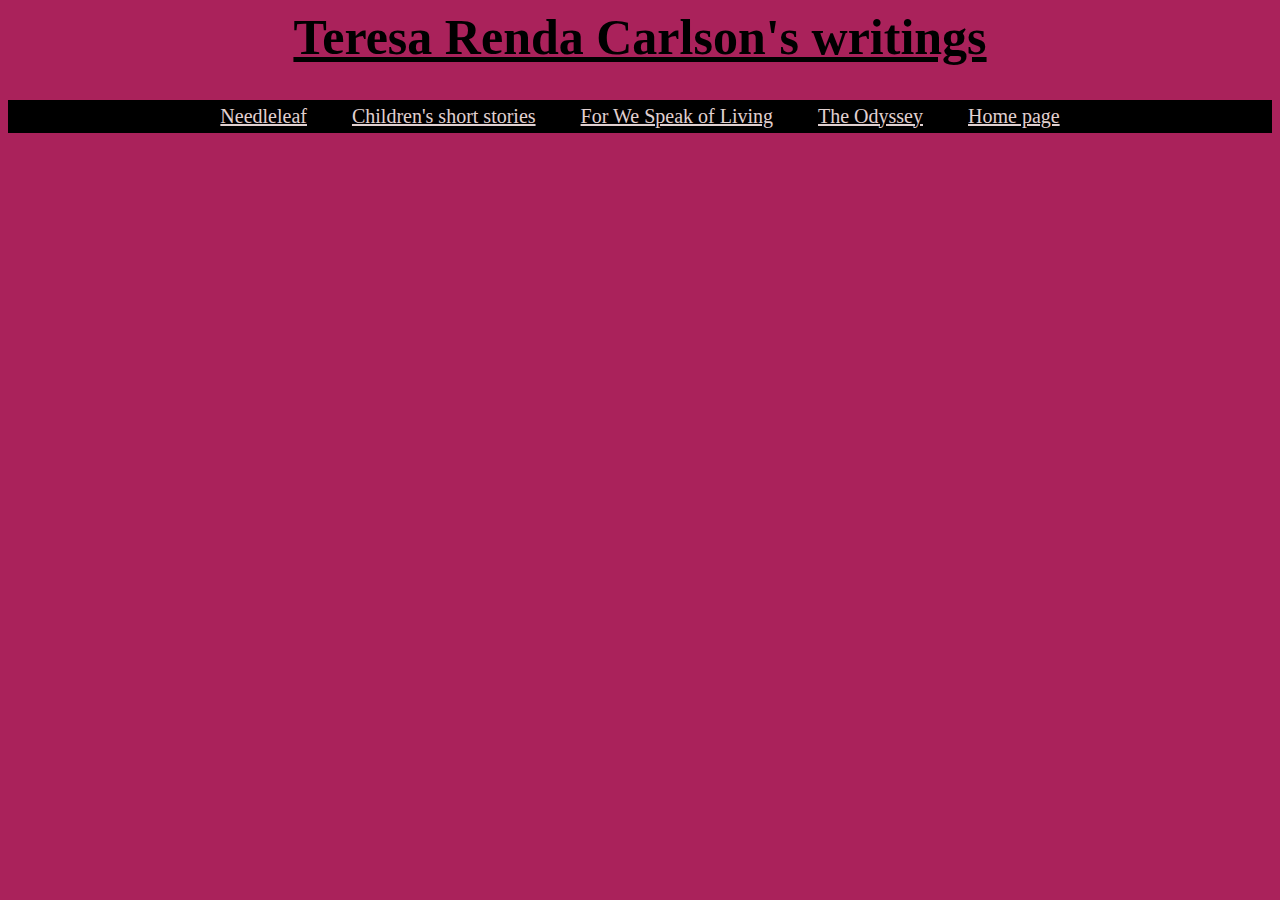
<file: Children's short stories.html>
<!--Children's short stories-->
<DOCTYPE HTML>
  <HTML>
    <title>Teresa_Carlson_writings</title>
    <body>
      <style>
                body {
        background:#aa225b;
          
      }
        h1 {
          text-align:center;
          text-decoration:underline;
          font-size:50px;
        }
        img {
           display: block;
    margin: 0 auto;
        } 
        ul {
    padding: 5px;
           background:black;
   
          text-align: center;
          font-size:20px
            
    }
    li {
      display: inline;
      padding: 0px 20px 0px 20px;
          
      
      }
      a {
        font-size:20;
          color:#e0d0d0;
      </style>
      <h1>Teresa Renda Carlson's writings</h1>
      <ul>
        <li><a href="Neddleleaf.html">Needleleaf</a></li>
        <li><a href="Children's short stories.html">Children's short stories</a></li>
        <li><a href="For We Speak of Living.html">For We Speak of Living</a></li>
        <li><a href="The Odyssey.html">The Odyssey</a></li>
        <li><a href="index.html">Home page</a></li>
      </ul>
      
      <link rel="stylesheet" type="text/css" href="stylesheet.css"/>
    </body>
  </HTML>
</file>
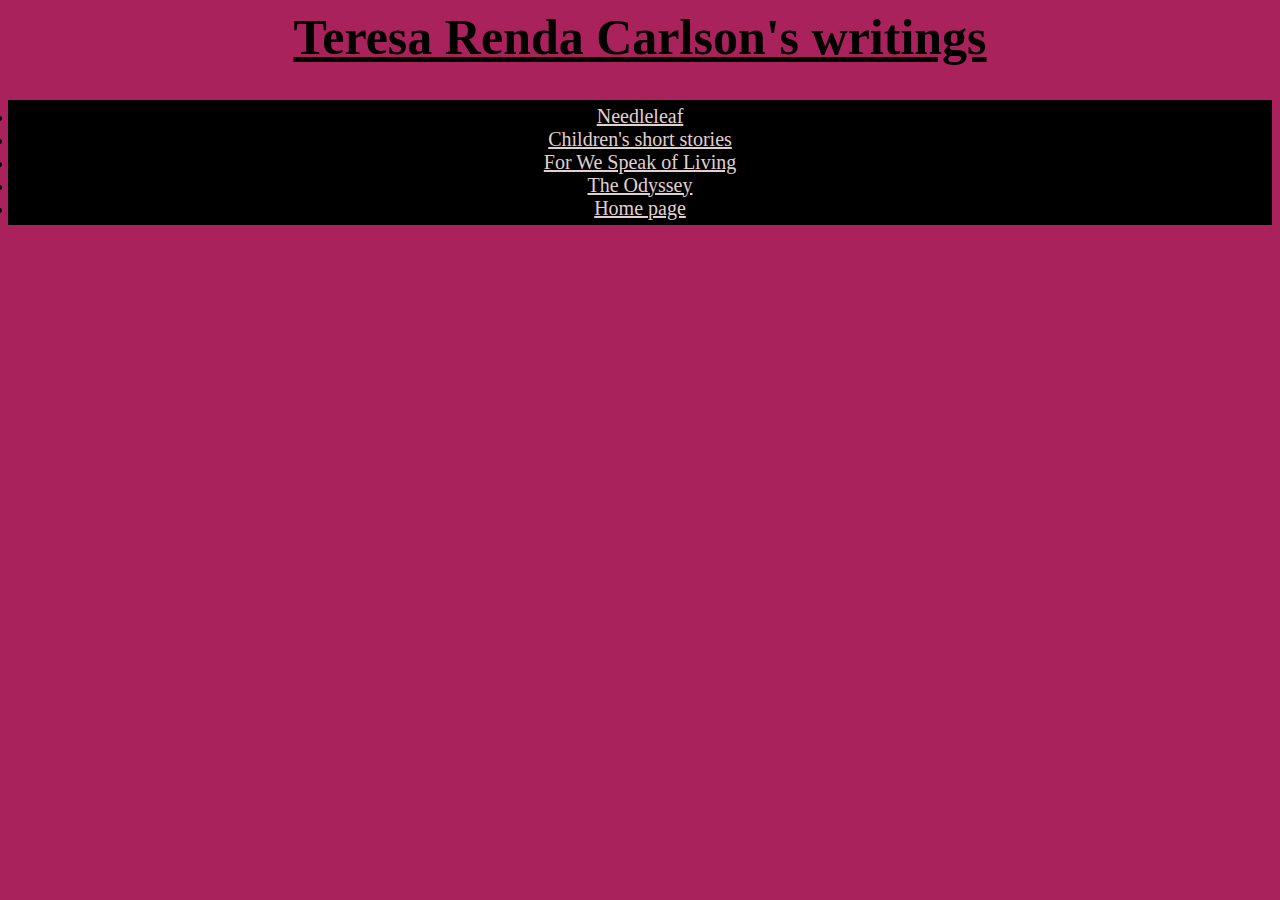
<file: Children's_short_stories.html>
<!--Children's short stories-->
<DOCTYPE HTML>
  <HTML>
    <title>Teresa_Carlson_writings</title>
    <body>
      <h1>Teresa Renda Carlson's writings</h1>
      <ul>
        <li><a href="Neddleleaf.html">Needleleaf</a></li>
        <li><a href="Children's_short_stories.html">Children's short stories</a></li>
        <li><a href="For_We_Speak_of_Living.html">For We Speak of Living</a></li>
        <li><a href="The_Odyssey.html">The Odyssey</a></li>
        <li><a href="index.html">Home page</a></li>
      </ul>
      
      <link rel="stylesheet" type="text/css" href="stylesheet.css"/>
    </body>
  </HTML>
</file>
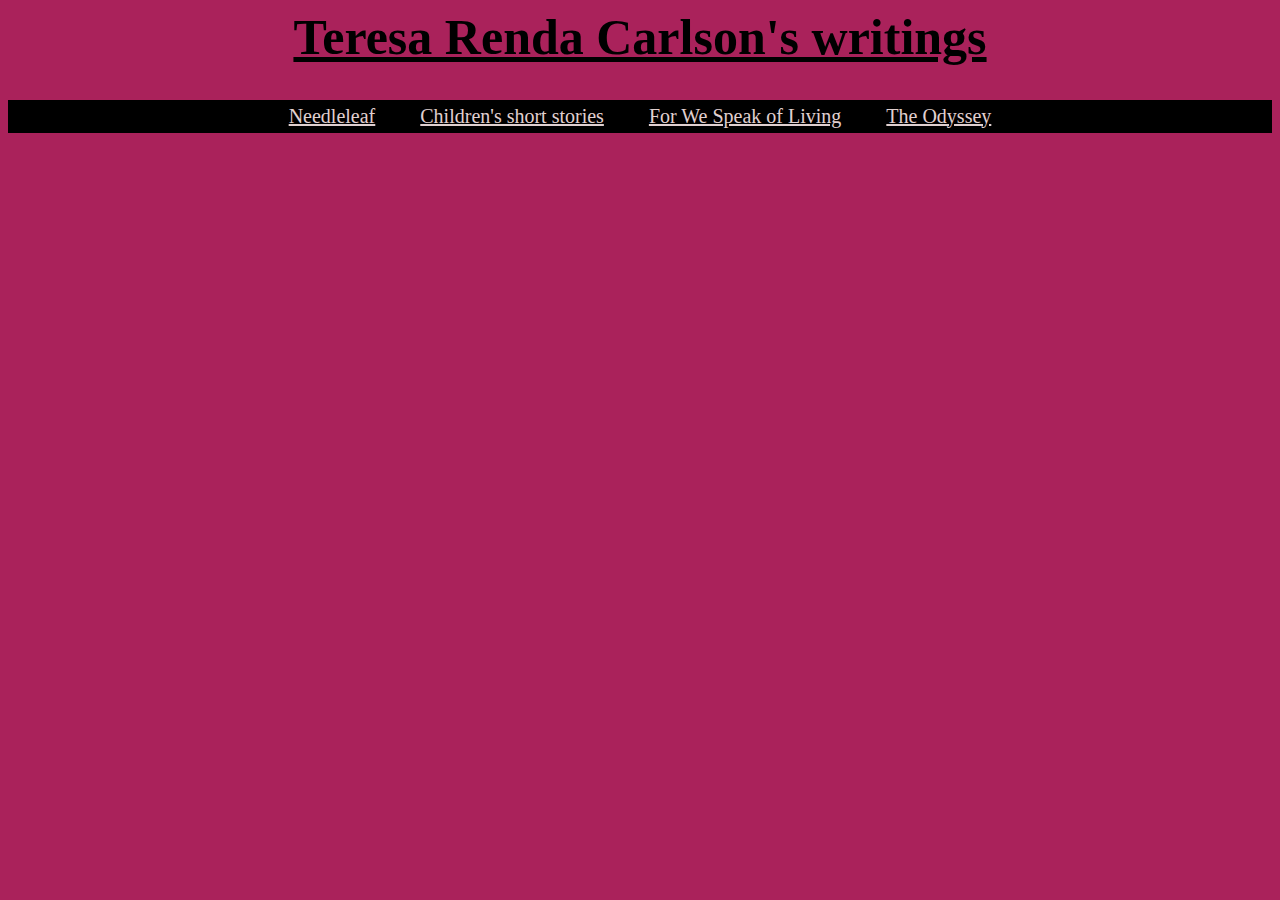
<file: For We Speak of Living.html>
<!-- For We Speak of Living-->
<DOCTYPE HTML>
  <HTML>
    <title>Teresa_Carlson_writings</title>
    <body>
      <style>
                body {
        background:#aa225b;
          
      }
        h1 {
          text-align:center;
          text-decoration:underline;
          font-size:50px;
        }
        img {
           display: block;
    margin: 0 auto;
        } 
        ul {
    padding: 5px;
           background:black;
   
          text-align: center;
          font-size:20px
            
    }
    li {
      display: inline;
      padding: 0px 20px 0px 20px;
          
      
      }
      a {
        font-size:20;
          color:#e0d0d0;
      </style>
      <h1>Teresa Renda Carlson's writings</h1>
      <ul>
        <li><a href="Neddleleaf.html">Needleleaf</a></li>
        <li><a href="Children's short stories.html">Children's short stories</a></li>
        <li><a href="For We Speak of Living">For We Speak of Living</a></li>
        <li><a href="The Odyssey">The Odyssey</a></li>
      </ul>
     
     
    </body>
  </HTML>
</file>
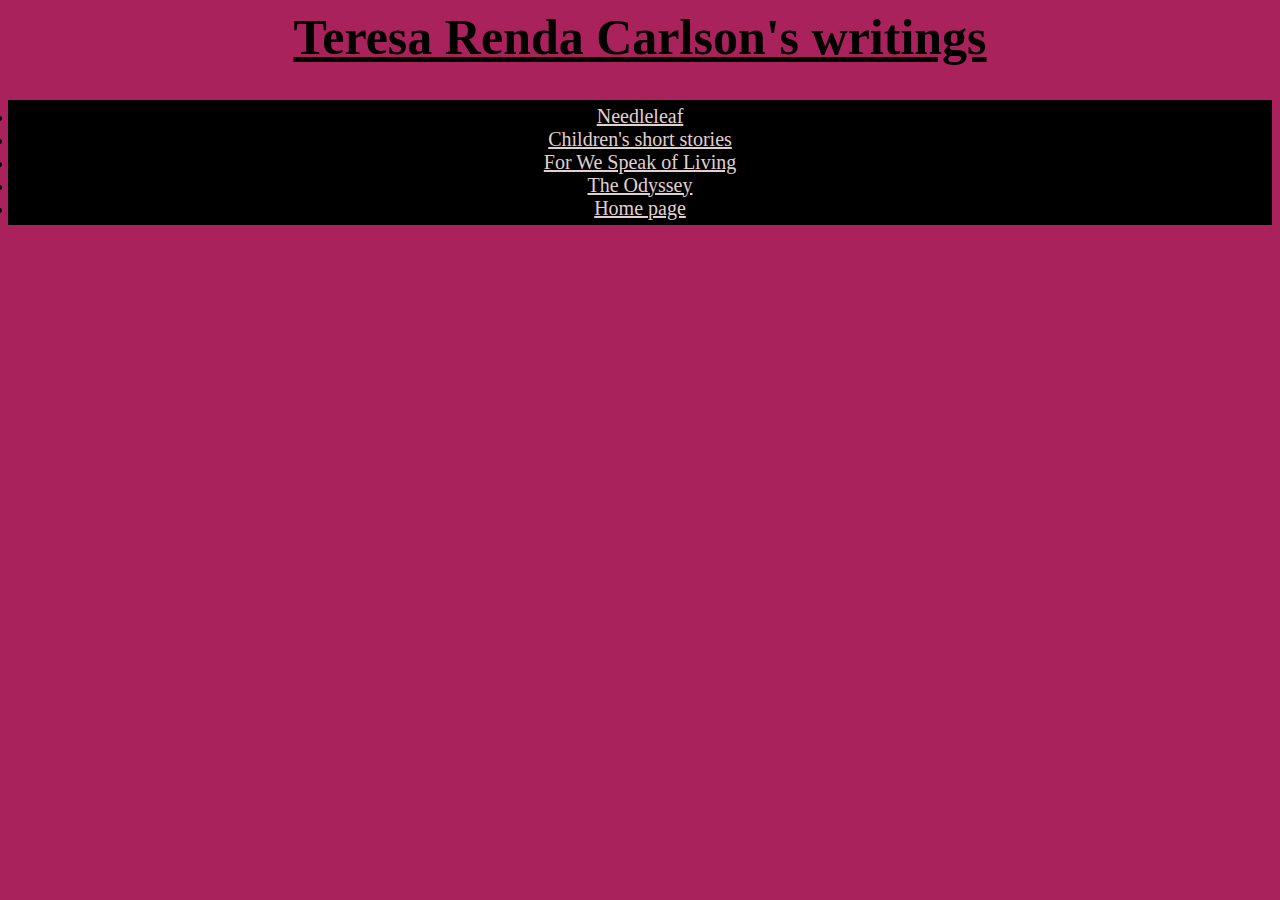
<file: For_We_Speak_of_Living.html>
<!-- For We Speak of Living-->
<DOCTYPE HTML>
  <HTML>
    <title>Teresa_Carlson_writings</title>
    <body>
    <link rel="stylesheet" type="text/css" href="stylesheet.css"/>
      <h1>Teresa Renda Carlson's writings</h1>
      <ul>
        <li><a href="Neddleleaf1.html">Needleleaf</a></li>
        <li><a href="Children's_short_stories.html">Children's short stories</a></li>
        <li><a href="For_We_Speak_of_Living.html">For We Speak of Living</a></li>
        <li><a href="The_Odyssey.html">The Odyssey</a></li>
        <li><a href="index.html">Home page</a></li>
      </ul>
    </body>
  </HTML>
</file>
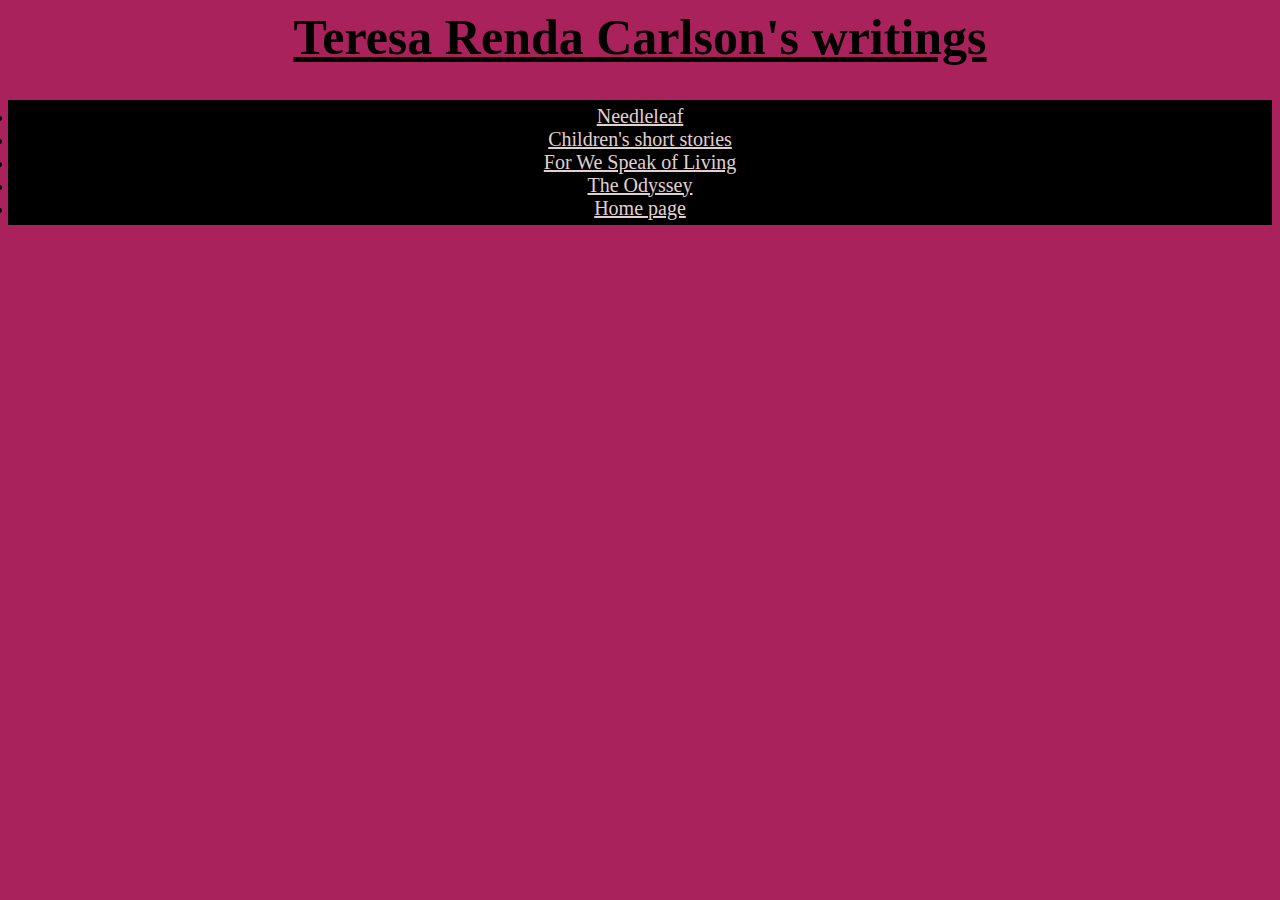
<file: Needleleaf1.html>
<!--Needleleaf-->
<DOCTYPE HTML>
  <HTML>
    <title>Teresa_Carlson_writings</title>
    <body>
        <link rel="stylesheet" type="text/css" href="stylesheet.css"/>
      <h1>Teresa Renda Carlson's writings</h1>
      <ul>
        <li><a href="Needleleaf1.html">Needleleaf</a></li>
        <li><a href="Children's_short_stories.html">Children's short stories</a></li>
        <li><a href="For_We_Speak_of_Living.html">For We Speak of Living</a></li>
        <li><a href="The_Odyssey.html">The Odyssey</a></li>
        <li><a href="index.html">Home page</a></li>
      </ul>
    </body>
  </HTML>
</file>
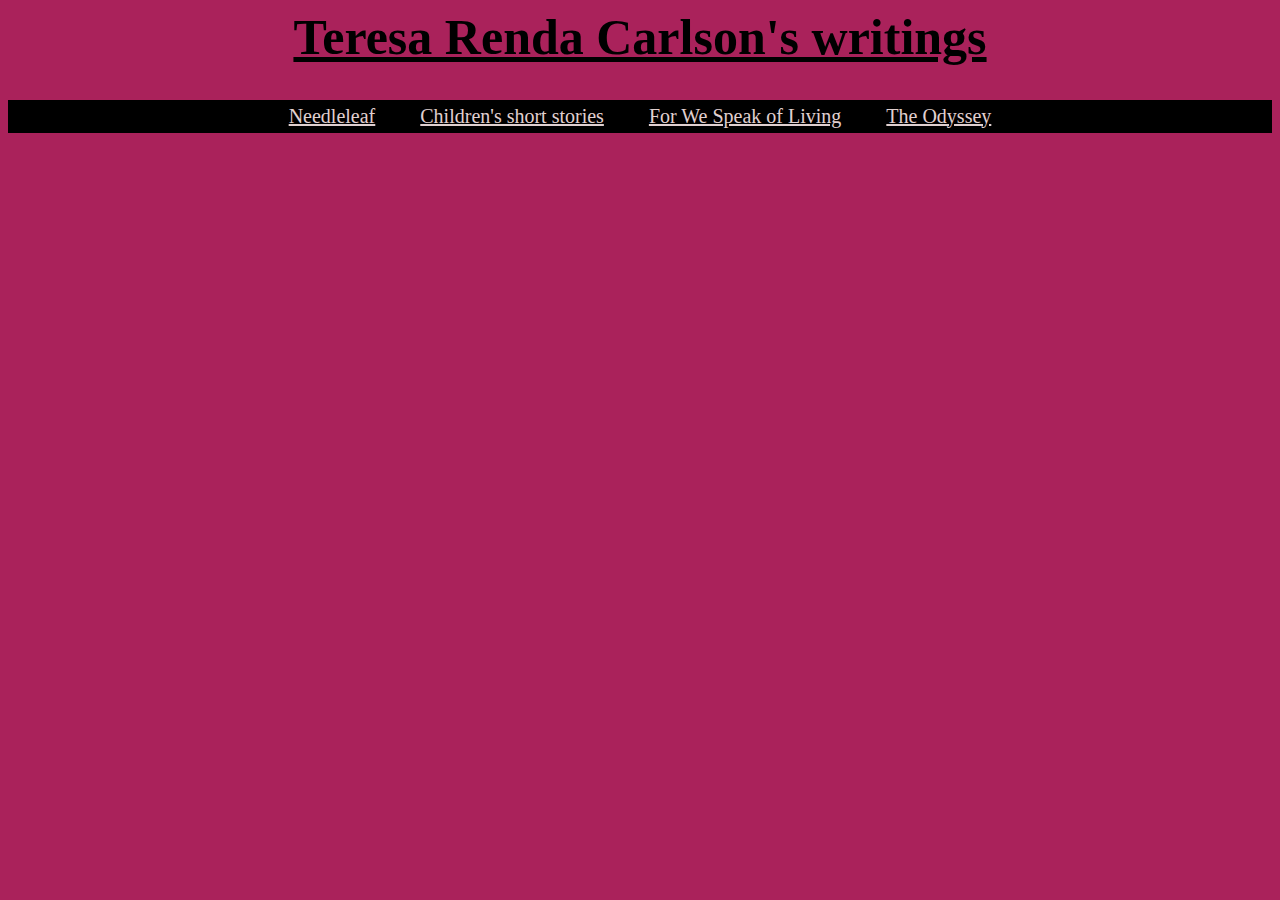
<file: The Odssey.html>
<!--The Odyssey-->
<DOCTYPE HTML>
  <HTML>
    <title>Teresa_Carlson_writings</title>
    <body>
      <style>
                body {
        background:#aa225b;
          
      }
        h1 {
          text-align:center;
          text-decoration:underline;
          font-size:50px;
        }
        img {
           display: block;
    margin: 0 auto;
        } 
        ul {
    padding: 5px;
           background:black;
   
          text-align: center;
          font-size:20px
            
    }
    li {
      display: inline;
      padding: 0px 20px 0px 20px;
          
      
      }
      a {
        font-size:20;
          color:#e0d0d0;
      </style>
      <h1>Teresa Renda Carlson's writings</h1>
      <ul>
        <li><a href="Neddleleaf.html">Needleleaf</a></li>
        <li><a href="Children's short stories.html">Children's short stories</a></li>
        <li><a href="For We Speak of Living">For We Speak of Living</a></li>
        <li><a href="The Odyssey">The Odyssey</a></li>
      </ul>
     
      <link rel="stylesheet" type="text/css" href="stylesheet.css"/>
    </body>
  </HTML>
</file>
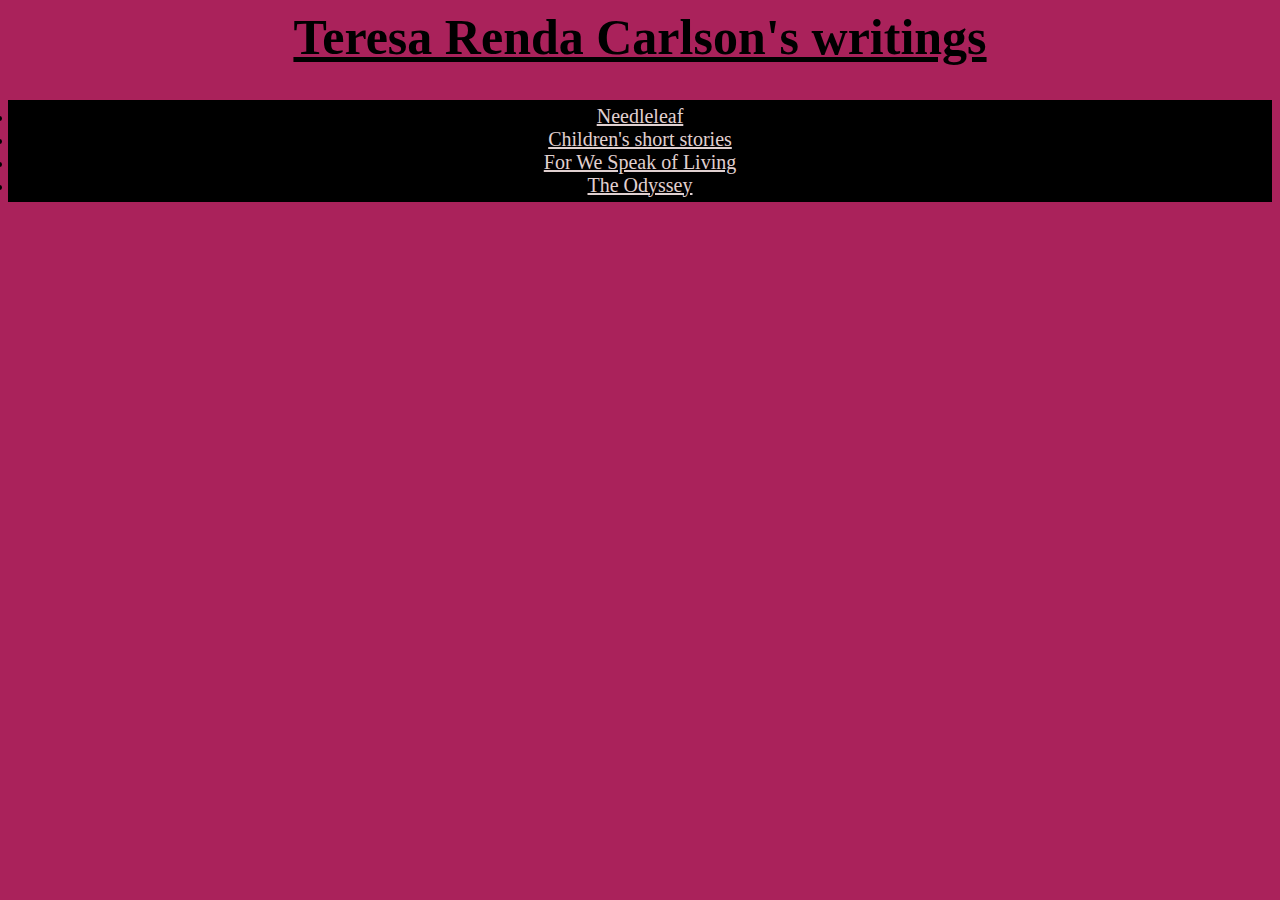
<file: The Odyssey.html>
<DOCTYPE HTML>
  <HTML>
    <title>Teresa_Carlson_writings</title>
    <body>
      <h1>Teresa Renda Carlson's writings</h1>
      <ul>
        <li><a href="Neddleleaf.html">Needleleaf</a></li>
        <li><a href="Children's short stories.html">Children's short stories</a></li>
        <li><a href="For We Speak of Living">For We Speak of Living</a></li>
        <li><a href="The Odyssey">The Odyssey</a></li>
      </ul>
     
      <link rel="stylesheet" type="text/css" href="stylesheet.css"/>
    </body>
  </HTML>
</file>
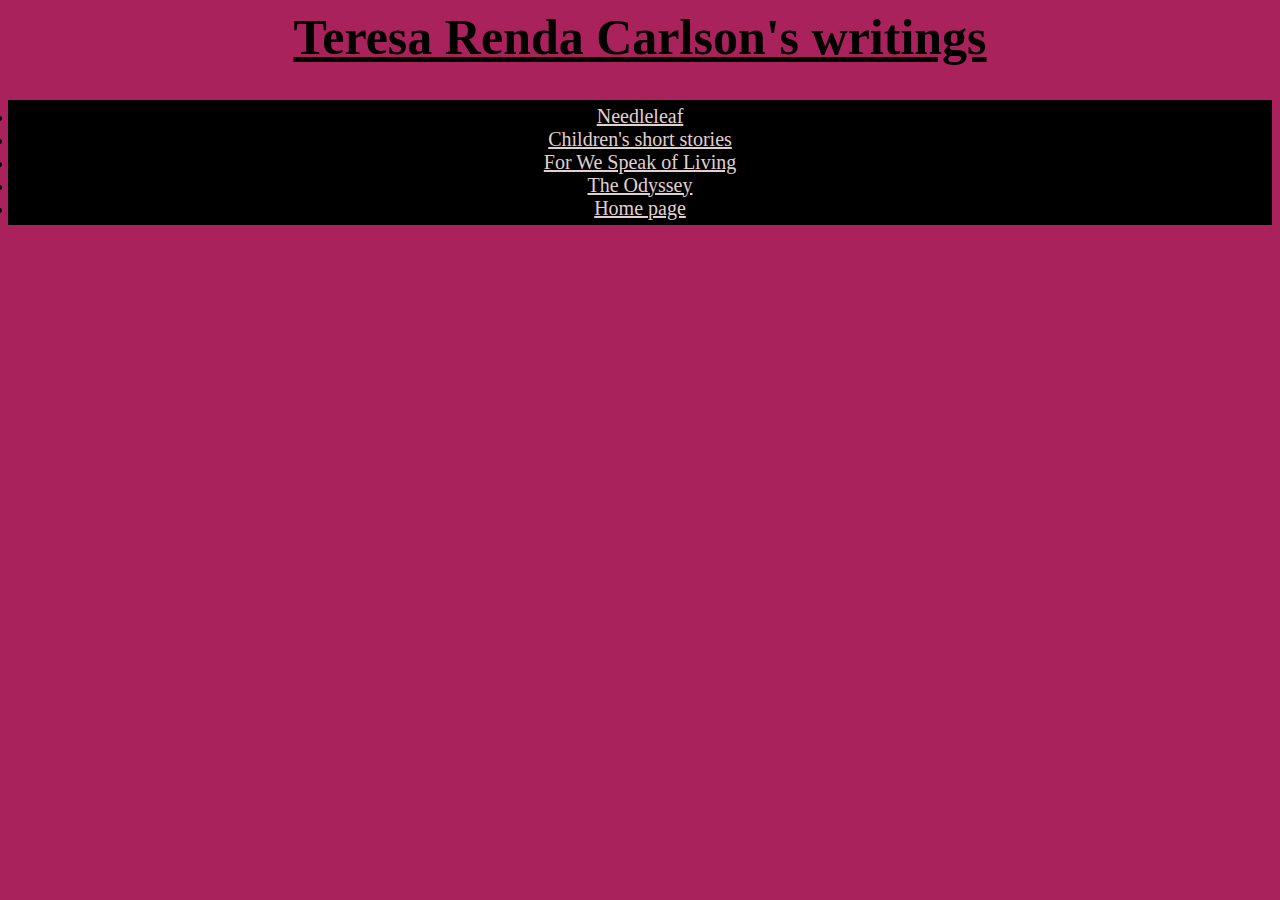
<file: The_Odssey.html>
<!--The Odyssey-->
<DOCTYPE HTML>
  <HTML>
    <title>Teresa_Carlson_writings</title>
    <body>
 <link rel="stylesheet" type="text/css" href="stylesheet.css"/>
      <h1>Teresa Renda Carlson's writings</h1>
      <ul>
        <li><a href="Needleleaf.html">Needleleaf</a></li>
        <li><a href="Children's short stories.html">Children's short stories</a></li>
        <li><a href="For We Speak of Living.html">For We Speak of Living</a></li>
        <li><a href="The Odyssey.html">The Odyssey</a></li>
        <li><a href="index.html">Home page</a></li>
      </ul>
    </body>
  </HTML>
</file>
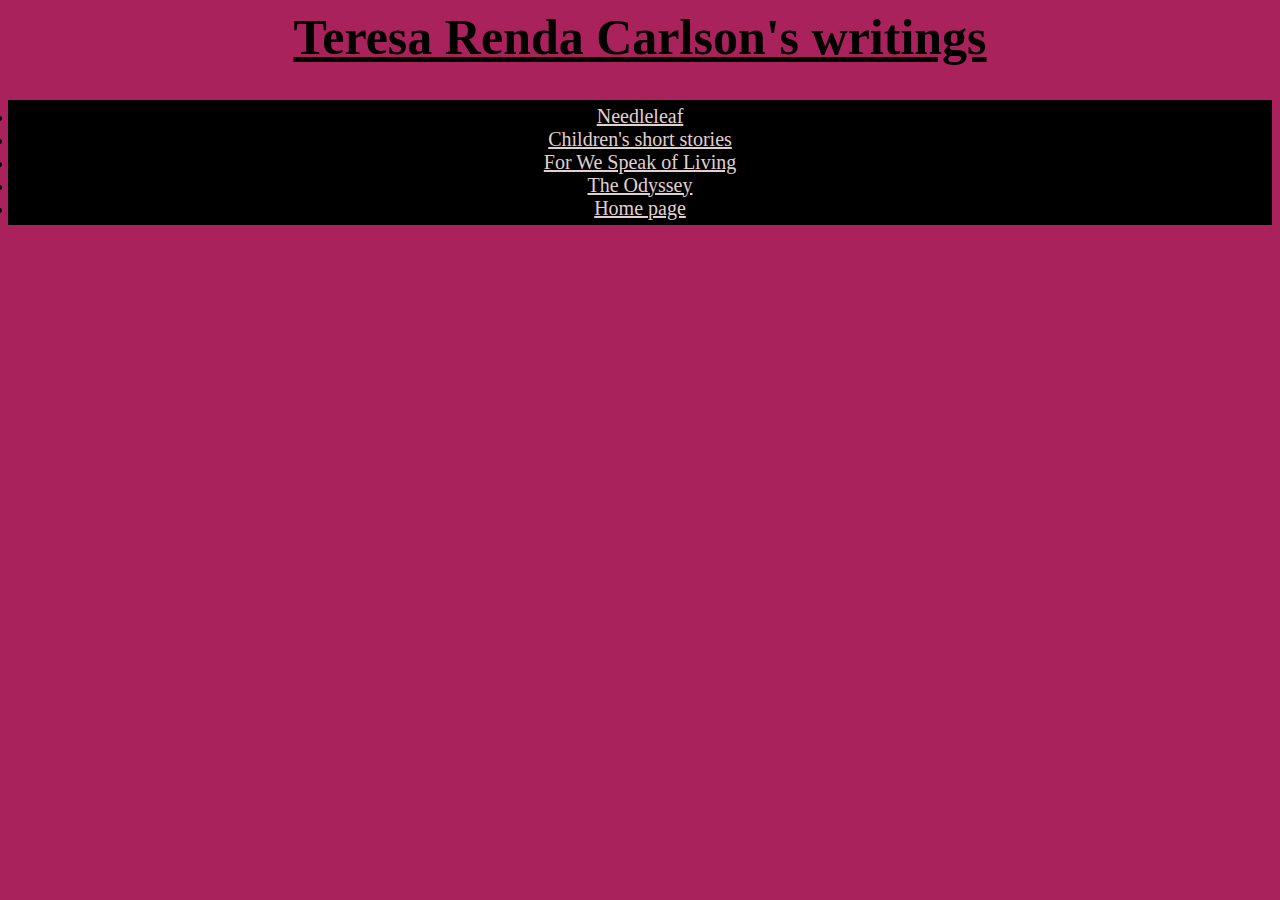
<file: The_Odyssey.html>
<!--The Odyssey-->
<DOCTYPE HTML>
  <HTML>
    <title>Teresa_Carlson_writings</title>
    <body>
 <link rel="stylesheet" type="text/css" href="stylesheet.css"/>
      <h1>Teresa Renda Carlson's writings</h1>
      <ul>
        <li><a href="Neddleleaf.html">Needleleaf</a></li>
        <li><a href="Children's_short_stories.html">Children's short stories</a></li>
        <li><a href="For_We_Speak_of_Living.html">For We Speak of Living</a></li>
        <li><a href="The_Odyssey.html">The Odyssey</a></li>
        <li><a href="index.html">Home page</a></li>
      </ul>
    </body>
  </HTML>
</file>
<file: stylesheet.css>
body {
        background:#aa225b;
          
      }
        h1 {
          text-align:center;
          text-decoration:underline;
          font-size:50px;
        }
        
        ul {
    padding: 5px;
           background:black;
   
          text-align: center;
          font-size:20px
        
           
    li {
      display: inline;
      padding: 0px 20px 0px 20px;
          
      
      }
      a {
        font-size:20;
          color:#e0d0d0;
</file>
